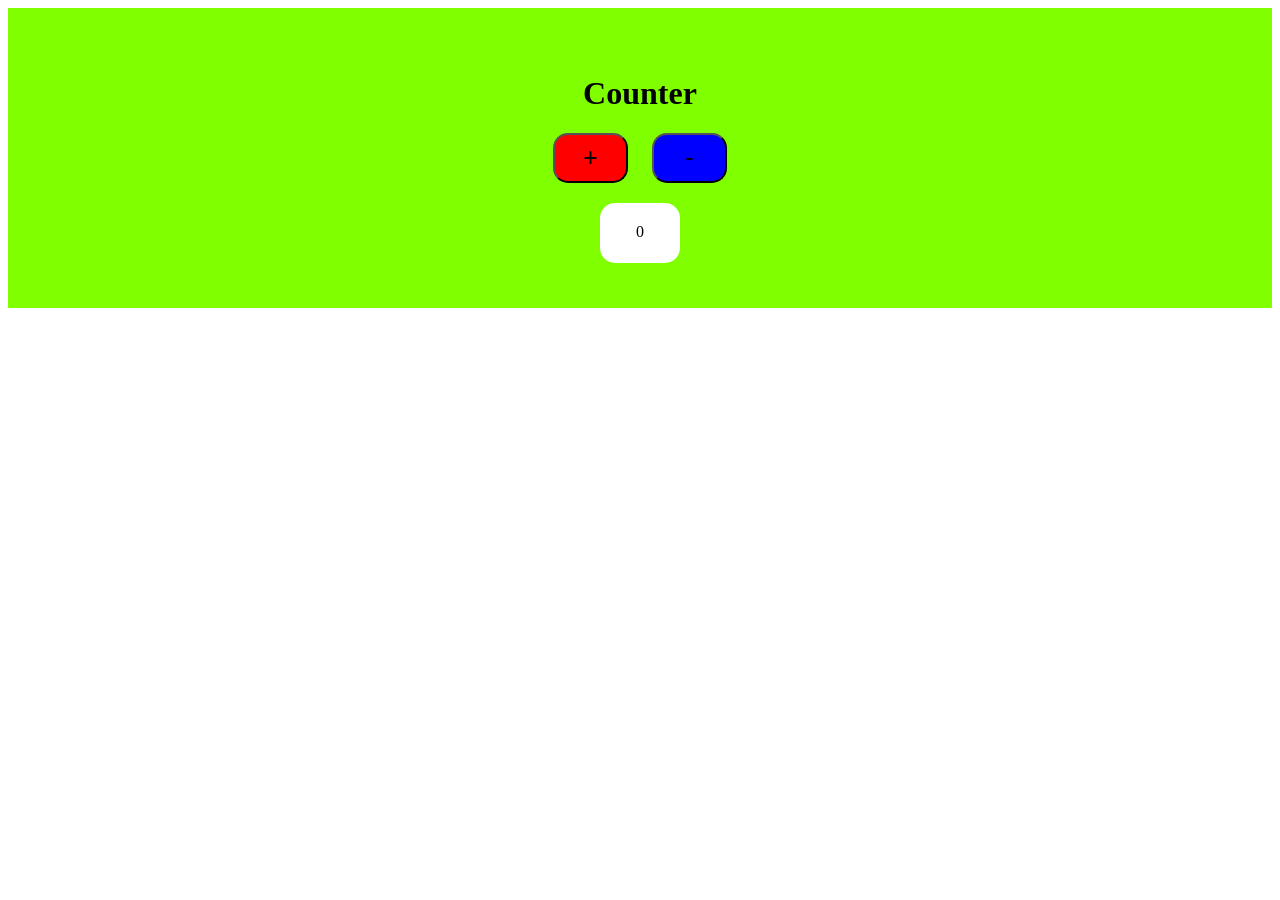
<file: index.html>
<!DOCTYPE html>
<html lang ="en">
  <head>
      <link rel="stylesheet" type="text/css" href="style.css">
    <title>Counter</title>
  </head>
  <body>
  <script src=index.js></script>

    <div class="counter">
      <div>
        <h1>Counter</h1>
      </div>
      <div>
        <button id="add" type="button" onclick="increment()" >+</button>
        <button id="subtract" type="button" onclick="decrement()" > - </button>
      </div>
      <div>
        <div id="display">0</div>
      </div>
    </div>
    
  </body>
</html>
</file>
<file: style.css>
*body {
  padding:0;
  margin:0;
}

#add {
  background-color:red;
}

#subtract {
  background-color:blue;
}

.counter {
  display: flex;
  flex-direction: column;
  justify-content: center;
  align-items: center;
  height: 300px;
  width: 100%;
  background-color:chartreuse;

  
}
#display {
  margin-top:20px;
  border-radius: 15px;
  text-align: center;
  height:40px;
  width:80px;
  padding-top:20px;
  background-color:white;
}

button {
  margin-left:10px;
  margin-right:10px;
  font-size: 25px;
  height: 50px;
  width: 75px;
  border-radius:15px;
}
</file>
